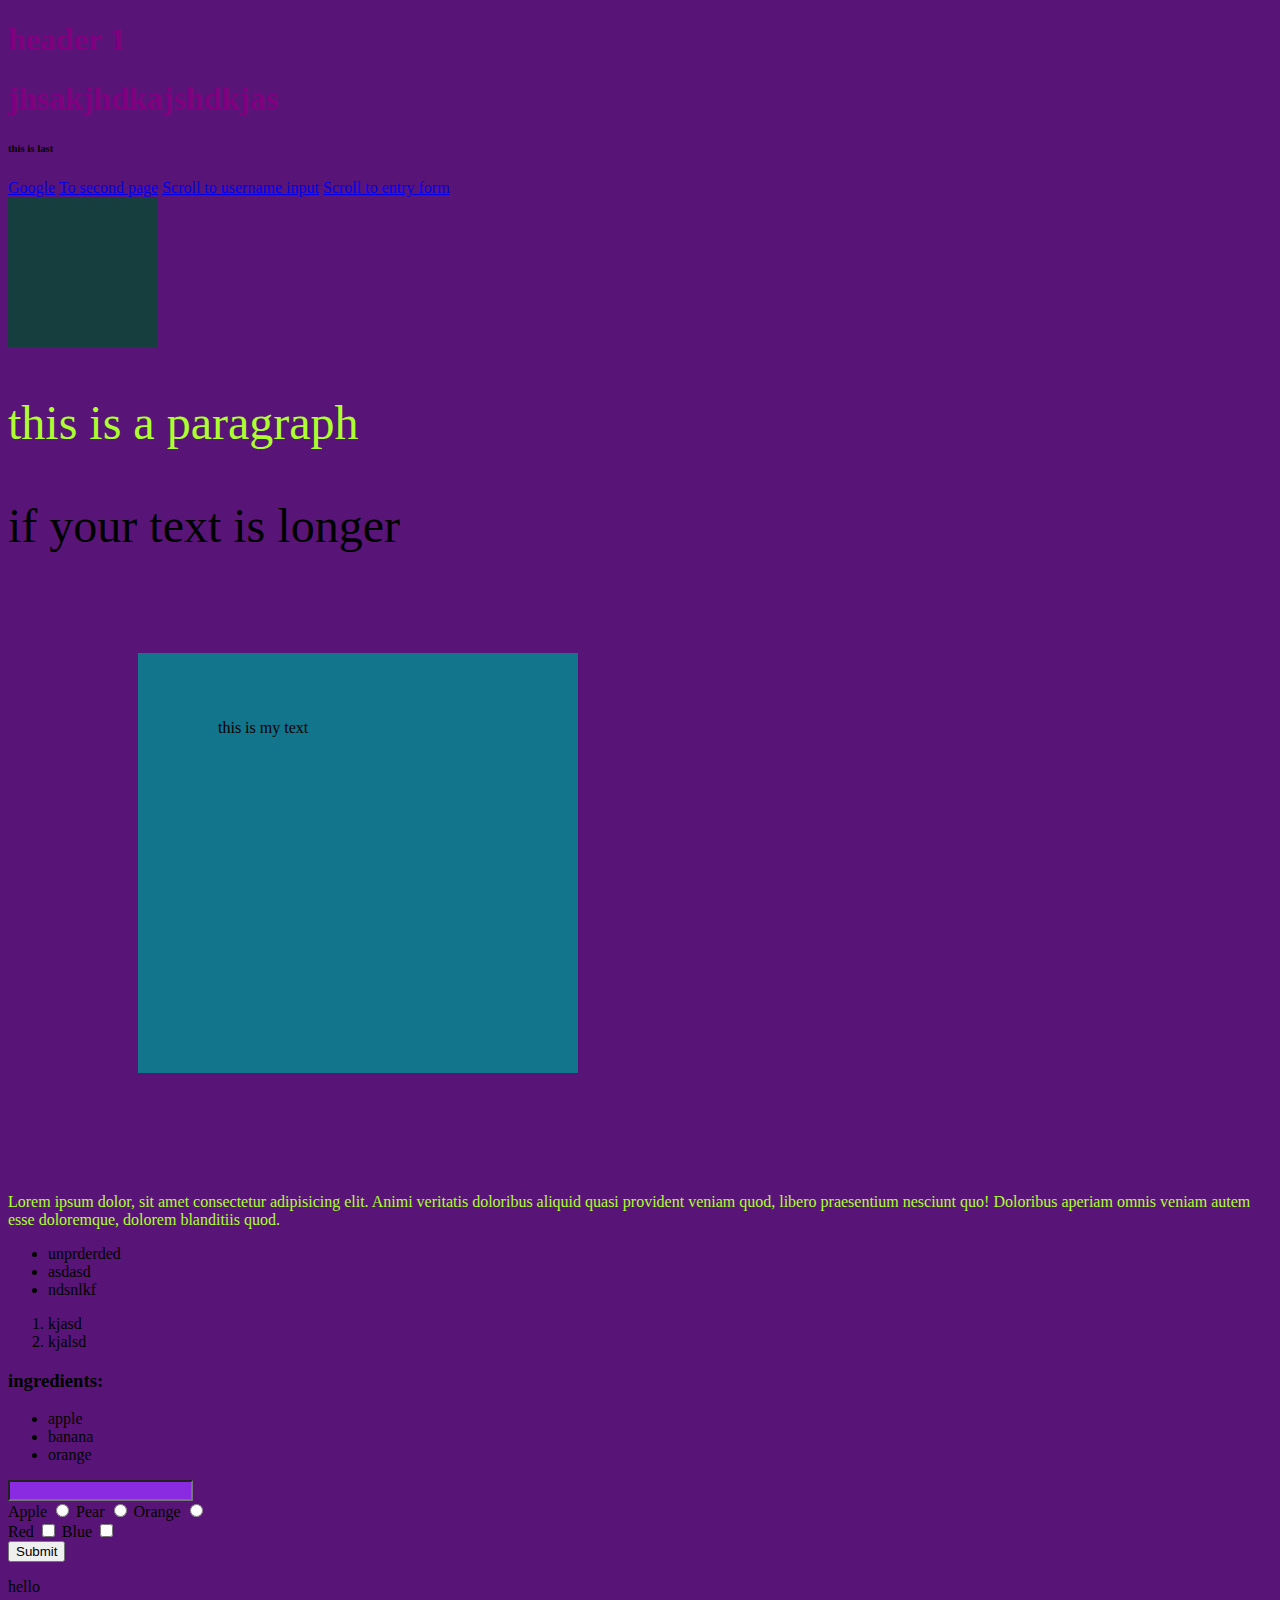
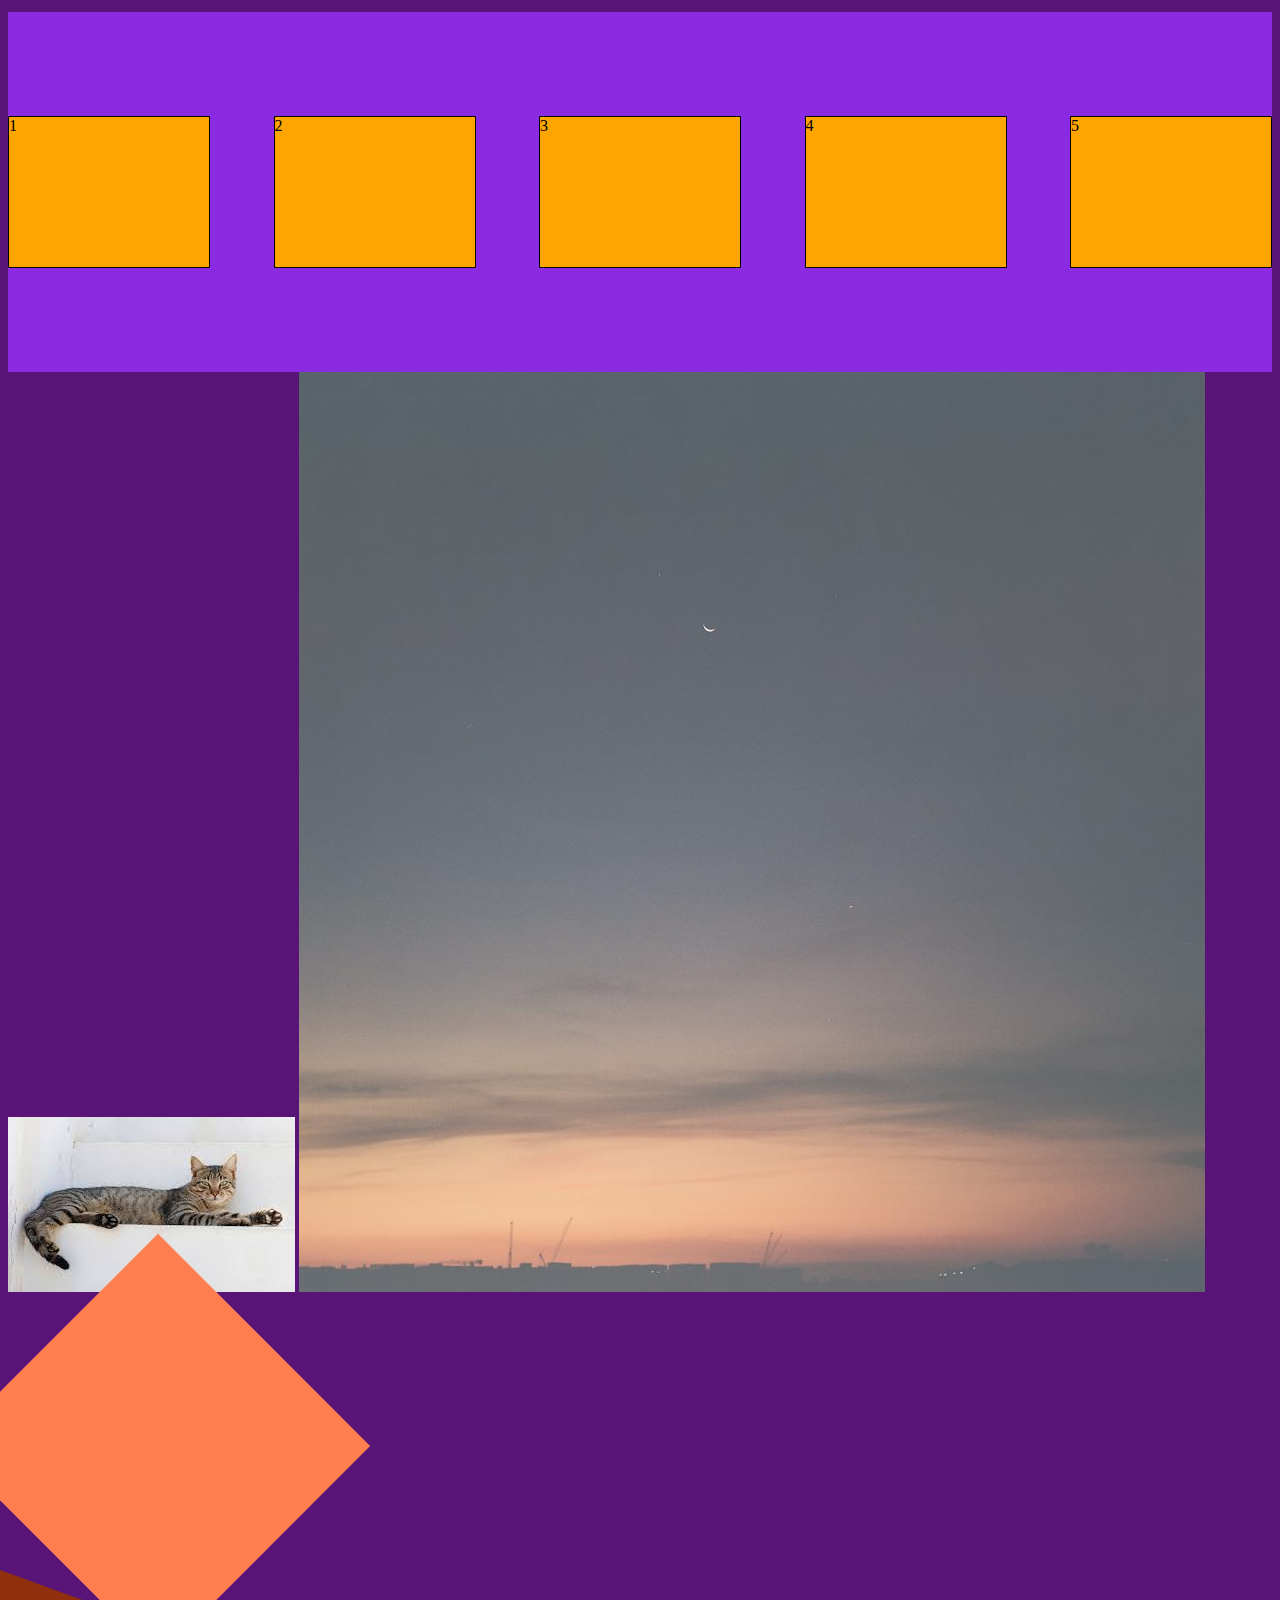
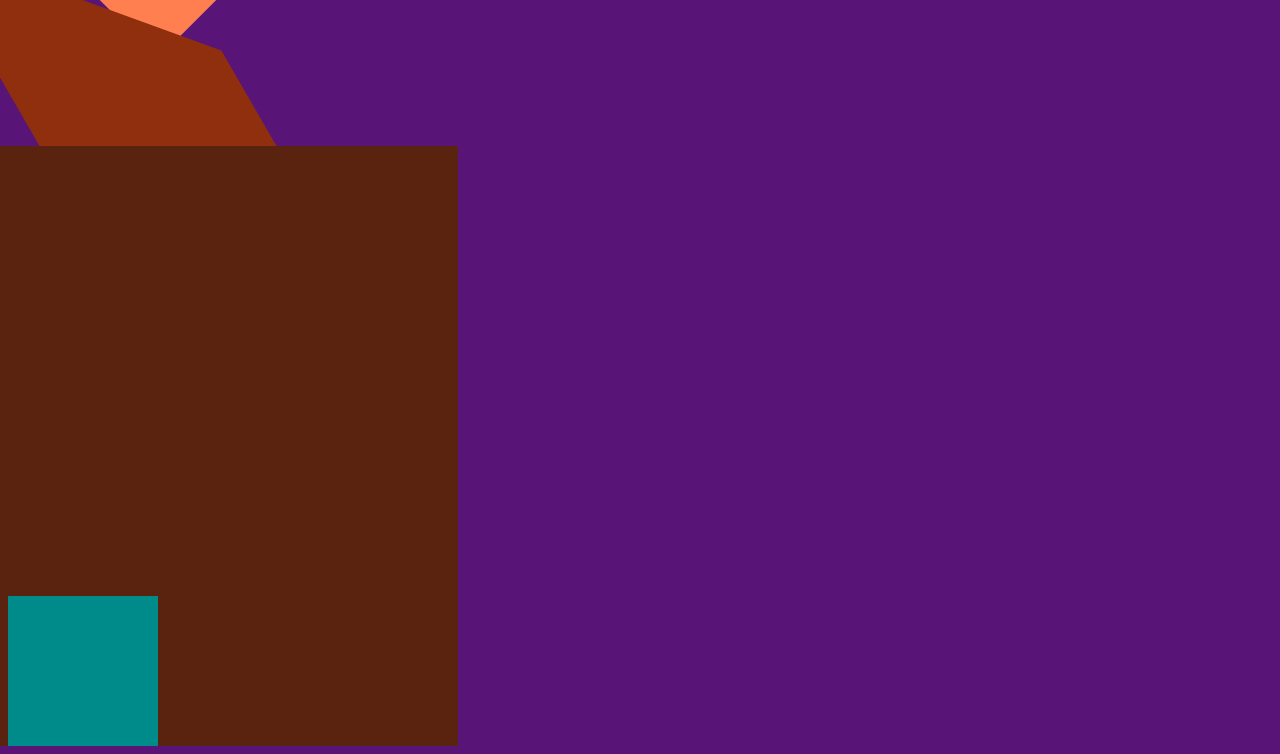
<file: index.html>
<!DOCTYPE html>
<html lang="en">

<head>
    <meta charset="UTF-8">
    <meta name="viewport" content="width=device-width, initial-scale=1.0">
    <link rel="stylesheet" href="style.css">
    <title>My first webpage</title>
</head>
<body>
    
    <h1>header 1</h1>
    <h1>jhsakjhdkajshdkjas</h1>
    <h6>this is last</h6>

    <!-- link -->
    <a href="https://www.google.com" target="_blank">Google</a>

    <a href="second.html">To second page</a>

    <a href="#username">Scroll to username input</a>

    <a href="#entry-form">Scroll to entry form</a>

    <div class="transit-box"></div>

    <p class="text-color font-size ">this is a paragraph</p>
    <p class="font-size">
        if your text is longer
    </p>
    <div class="box-0">
        <p>this is my text</p>
    </div>
    <p class="text-color">
        Lorem ipsum dolor, sit amet consectetur adipisicing elit.
        Animi veritatis doloribus aliquid quasi provident veniam quod,
        libero praesentium nesciunt quo! Doloribus aperiam omnis veniam
        autem esse doloremque, dolorem blanditiis quod.
    </p>
    <ul>
        <li>
            unprderded
        </li>
        <li>
            asdasd
        </li>
        <li>
            ndsnlkf
        </li>
    </ul>
    <ol>
        <li>
            kjasd
        </li>
        <li>
            kjalsd
        </li>
    </ol>
    <h3>ingredients:</h3>
    <ul>
        <li>apple</li>
        <li>banana</li>
        <li>orange</li>
    </ul>

    <form method="get" id="entry-form">
        <div>
            <input type="text" name="usertype" id="username">

        </div>

        <div>
            <label for="apple">Apple</label>
            <input type="radio" name="fruit" id="apple" value="apple">
            <label for="pear">Pear</label>
            <input type="radio" name="fruit" id="pear" value="pear">
            <label for="orange">Orange</label>
            <input type="radio" name="fruit" id="orange" value="orange">
        </div>

        <div>
            <label for="red">Red</label>
            <input type="checkbox" name="red" id="red">
            <label for="blue">Blue</label>
            <input type="checkbox" name="blue" id="blue">
        </div>

        <input type="submit" value="Submit">
    </form>
    <div>
        <p>hello</p>
    </div>
    <div class="parent">
        <div class="child">1</div>
        <div class="child">2</div>
        <div class="child">3</div>
        <div class="child">4</div>
        <div class="child">5</div>
    </div>
    <img src="[data-uri]" 
        alt="picture of a cat">
    <img src="/images/sunset.jpg" alt="picture of a sunset">
    <div class="box-1"></div>
    <div class="box-2"></div>
    <div class="box-3"></div>

    <div class="moving-box"></div>
</body>

</html>
</file>
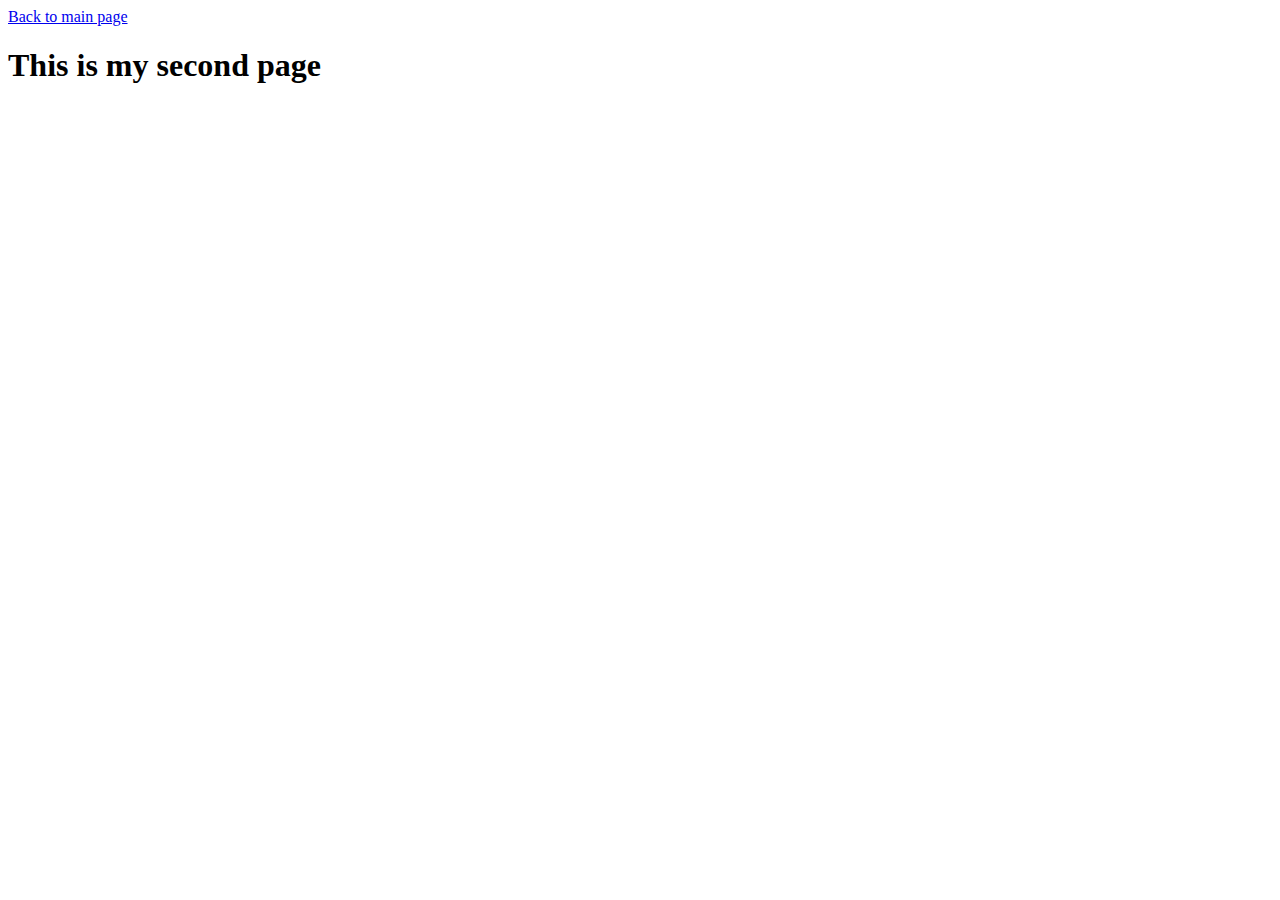
<file: second.html>
<!DOCTYPE html>
<html lang="en">
<head>
    <meta charset="UTF-8">
    <meta name="viewport" content="width=device-width, initial-scale=1.0">
    <title>Document</title>
</head>
<body>
    <a href="index.html">Back to main page</a>
    <h1>This is my second page</h1>
</body>
</html>
</file>
<file: style.css>
html {
    scroll-behavior: smooth;
}

h1 {
    color: purple;
}

h1:hover {
    background-color: aquamarine;
}

.text-color {
    color: greenyellow;
}

.font-size {
    font-size: 3rem;
}

#username {
    background-color: blueviolet;
}

/* transformation */
.box-1 {
    height: 300px;
    width: 300px;
    background-color: coral;
    transform: rotate(45deg);
}

.box-2 {
    height: 300px;
    width: 300px;
    background-color: rgb(143, 47, 13);
    transform: skew(30deg, 20deg);
}

.box-3 {
    height: 300px;
    width: 300px;
    background-color: rgb(89, 35, 16);
    transform: scale(2);
}

/* padding, border and margin */
/* positions */
.box-0 {
    height: 300px;
    width: 300px;
    background-color: rgb(18, 117, 139);
    /* relative, absolute, fixed, sticky */
    position: sticky;
    top: 0;
    /* border-style:dotted;
    border-width: 3px;
    border-color: red; */
    padding: 50px 60px 70px 80px;
    margin: 100px 110px 120px 130px;
}

/* flexbox */
.parent {
    height: 40vh;
    background-color: blueviolet;
    display: flex;
    justify-content: space-between;
    align-items: center;
    flex-wrap: wrap;
}

.child {
    height: 150px;
    width: 200px;
    background-color: orange;
    border: solid black 1px;
}

/* animation */
.moving-box {
    height: 150px;
    width: 150px;
    background-color: darkcyan;
    position: relative;
    animation-name: move-box;
    animation-fill-mode: forwards;
    animation-duration: 3s;
    /* animation-timing-function: linear; */
    animation-iteration-count: 3;
}

@keyframes move-box {
    0% {
        left: 0px;
    }

    100% {
        left: 50vw;
    }
}


/* transition */
.transit-box {
    height: 150px;
    width: 150px;
    background-color: rgb(23, 62, 62);
    transition-duration: 5s;
    transition-property: height;
}

.transit-box:hover {
    height: 350px;
    width: 350px;
    background-color: rgb(98, 120, 26);
}



/* media query */
@media only screen and (max-width: 600px) {
    body {
        background-color: lightblue;
    }
    .transit-box{
        display:none;
    }
}

@media only screen and (min-width: 600px) {
    body {
        background-color: rgb(21, 95, 119);
    }
    .transit-box{
        display:block;
    }
}

@media only screen and (min-width: 800px) {
    body {
        background-color: rgb(88, 21, 119);
    }
}

@media only print{
    h1{
        display:none;
    }
}
</file>
